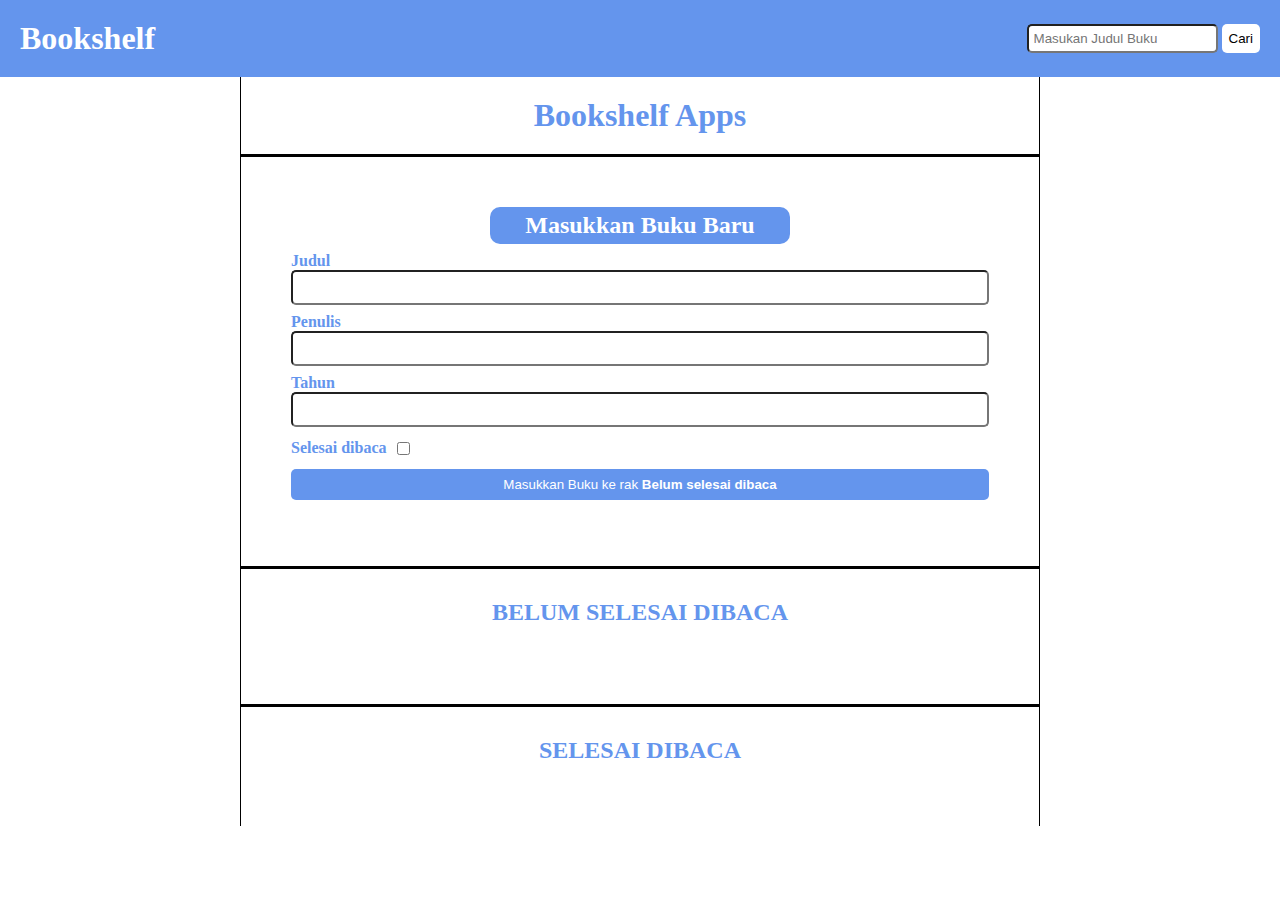
<file: webDasar/main.html>
<!DOCTYPE html>
<html lang="en">
<head>
    <meta charset="UTF-8">
    <meta name="viewport" content="width=device-width, initial-scale=1.0">
    <link rel="stylesheet" href="main.css">
    <title>Bookshelf</title>
</head>
<body>
    <header>
        <h1>Bookshelf</h1>
        <section class="search_section">
            <form id="searchBook">
              <input id="searchBookTitle" type="text" placeholder="Masukan Judul Buku">
              <button id="searchSubmit" type="submit">Cari</button>
            </form>
          </section>
    </header>
    <main>
        <h1>Bookshelf Apps</h1>
        <section class="input_section">
            <h2>Masukkan Buku Baru</h2>
            <form id="inputBook">
              <div class="input">
                <label for="inputBookTitle">Judul</label>
                <input id="inputBookTitle" id="inputBookTitle" name="inputBookTitle" type="text" required>
              </div>
              <div class="input">
                <label for="inputBookAuthor">Penulis</label>
                <input id="inputBookAuthor" id="inputBookAuthor" name="inputBookAuthor" type="text" required>
              </div>
              <div class="input">
                <label for="inputBookYear">Tahun</label>
                <input id="inputBookYear" id="inputBookYear" name="inputBookYear" type="number" required>
              </div>
              <div class="input_inline">
                <label for="inputBookIsComplete">Selesai dibaca</label>
                <input id="inputBookIsComplete" id="inputBookIsComplete" name="inputBookIsComplete" type="checkbox" >
              </div>
              <button id="bookSubmit" id="bookSubmit" name="bookSubmit" type="submit">Masukkan Buku ke rak <span>Belum selesai dibaca</span></button>
            </form>
          </section>

          <section class="book_shelf">
            <h2>Belum selesai dibaca</h2>
            
            <div id="incompleteBookshelfList" class="book_list">

            </div>
          </section>
          
          <section class="book_shelf">
            <h2>Selesai dibaca</h2>
            
            <div id="completeBookshelfList" class="book_list">
           
            </div>
          </section>
    </main>
    <script src="main.js" type="text/javascript"></script>
</body>
</html>
</file>
<file: webDasar/main.css>
* {
    padding: 0;
    margin: 0;
    box-sizing: border-box;
}

header{
    display: flex;
    justify-content: space-between;
    padding: 20px;
    background-color: cornflowerblue;
    color: white;
    align-items: center;
}

main {
    max-width: 800px;
    width: 80%;
    margin: 0 auto;
    border-left: 1px solid black;
    border-right: 1px solid black;
}

main h1{
    text-align: center;
    padding: 20px;
    border-radius: 10px;
    color: cornflowerblue;
}
.input_section {
    display: flex;
    flex-direction: column;
    padding: 50px;
    border-top: 3px solid black;
}

.input_section > h2 {
    background-color: cornflowerblue;
    padding: 5px;
    margin: auto;
    border-radius: 10px;
    width: 300px;
    text-align: center;
    color: white;
}
.input_section > h2:hover{
    background-color: transparent;
    color: cornflowerblue;
}
.input_section > form > .input {
    margin: 8px 0;
}

.input_section > form > button {
    background-color: cornflowerblue;
    color: white;
    border: 0;
    border-radius: 5px;
    display: block;
    width: 100%;
    padding: 8px;
    cursor: pointer;
}

.input_section > form > button > span {
    font-weight: bold;
}

.input_section > form > .input > input {
    display: block;
    width: 100%;
    padding: 8px;
    border-radius: 5px;
}


.input_section > form > .input > label {
    color: cornflowerblue;
    font-weight: bold;
}

.input_section > form > .input_inline {
    margin: 12px 0;
    display: flex;
    align-items: center;
}

.input_section > form > .input_inline > label {
    color: cornflowerblue;
    font-weight: bold;
    margin-right: 10px;
}

.search_section {
    display: flex;
    flex-direction: column;
    align-items: center;
    border-radius: 10px;
}

.search_section > h2 {
    color: cornflowerblue;
}

.search_section > form {
    width: 100%;
}

.search_section > form > label {
    display: flex;
    align-items: center;
}

.search_section > form > input {
    padding: 5px;
    border-radius: 5px;
}

#searchBook button{
    background-color: white;
    padding: 7px;
    color: black;
}
.search_section > form > button {
    background-color: cornflowerblue;
    color: white;
    border: 0;
    border-radius: 5px;
    cursor: pointer;
}

.book_item{
    padding: 10px;
    margin-top: 20px;
    border: 1px solid black;
    border-radius: 20px;
    box-shadow: 2px 2px 5px 1px;
    padding-left: 20px;
}
.action button {
    background-color: cornflowerblue;
    color: white;
    padding: 7px;
    margin-top: 4px;
    border: none;
    border-radius: 50px;
    margin-right: 5px;

}

.action button:hover {
    background-color: transparent;
    color: cornflowerblue;
    border: 1px solid black;
    padding: 6px;

}
.book_item h3{
    font-size: 40px;
}
.book_shelf {
    margin: 16px 0 0 0;
    border-top: 3px solid black;
    padding: 30px;
}

.book_shelf > h2 {
    color: cornflowerblue;
    text-align: center;
    text-transform: uppercase;
}

.book_shelf > .book_list {
    padding: 16px;
}

.book_shelf > .book_list > .book_item {
    padding: 8px 16px 16px 16px;
    border: 1px solid black;
    border-radius: 5px;
    margin: 10px 0;
}

.book_shelf > .book_list > .book_item > h3, p {
    margin: 8px 0;
}

.book_shelf > .book_list > .book_item > .action > button {
    border: 0;
    padding: 5px;
    margin: 0 5px 0 0;
    border-radius: 5px;
    cursor: pointer;
}

.book_shelf > .book_list > .book_item > .action > .green {
    background-color: darkgreen;
    color: white;
}

.book_shelf > .book_list > .book_item > .action > .red {
    background-color: darkred;
    color: white;
}
</file>
